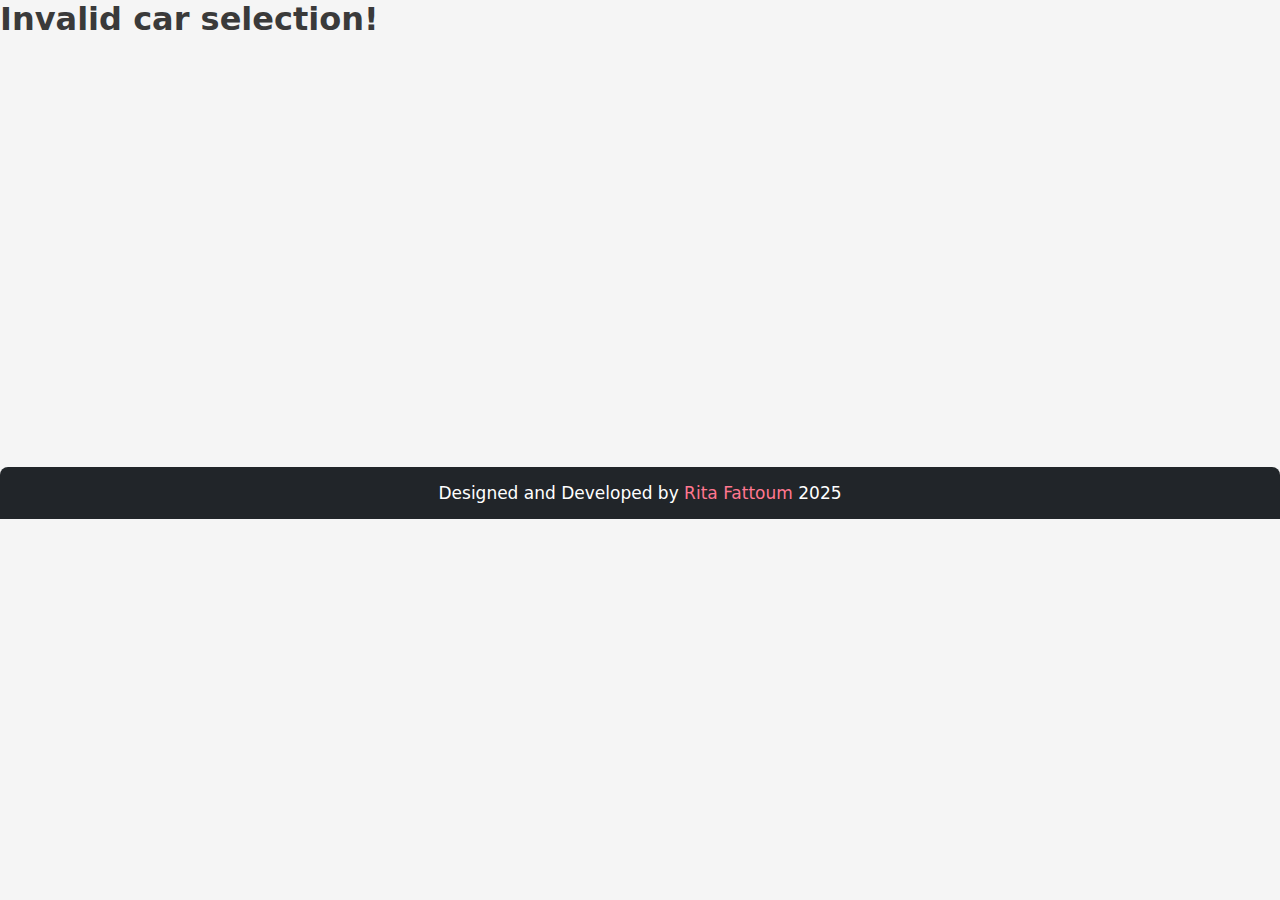
<file: pages/car-details.html>
<!DOCTYPE html>
<html lang="en">
  <head>
    <meta charset="UTF-8" />
    <meta name="viewport" content="width=device-width, initial-scale=1.0" />
    <title>Car Details</title>
    <link
      rel="shortcut icon"
      href="../images/car-side-solid.svg"
      type="image/x-icon"
    />
    <link
      rel="stylesheet"
      href="https://cdnjs.cloudflare.com/ajax/libs/font-awesome/6.7.2/css/all.min.css"
      integrity="sha512-Evv84Mr4kqVGRNSgIGL/F/aIDqQb7xQ2vcrdIwxfjThSH8CSR7PBEakCr51Ck+w+/U6swU2Im1vVX0SVk9ABhg=="
      crossorigin="anonymous"
      referrerpolicy="no-referrer"
    />
    <link rel="stylesheet" href="../css/global.css" />
    <link rel="stylesheet" href="../css/header.css" />
    <link rel="stylesheet" href="../css/footer.css" />
    <link rel="stylesheet" href="../css/pages/car-details.css" />
    <script src="../js/car-details.js"></script>
  </head>
  <body
    style="
      height: 100vh;
      display: grid;
      align-items: center;
      grid-template-rows: auto 1fr auto;
    "
  >
    <div id="headerContainer"></div>
    <script src="/js/header.js"></script>

    <main style="text-align: center" class="flex">
      <img id="car-image" src="" alt="Car Image" />
      <div class="car-details">
        <div style="justify-content: space-between" class="flex">
          <h2 id="car-title">Car Name</h2>
          <p id="car-price" class="price">$14.99</p>
        </div>

        <p id="car-description" class="description">
          Lorem ipsum dolor, sit amet consectetur adipisicing elit. Illum minima
          praesentium similique aspernatur animi aliquam ut, aut a nihil velit
          numquam consectetur voluptate, voluptates laboriosam? Excepturi velit
          facilis quis id.
        </p>

        <button class="reserve flex" onclick="window.history.back()">
          <i class="fa-solid fa-circle-check"></i>
          Reserve
        </button>
      </div>
    </main>

    <script>
      const urlParams = new URLSearchParams(window.location.search);
      const carIndex = urlParams.get("index");

      if (carIndex !== null) {
        const cars = JSON.parse(localStorage.getItem("cars"));
        const car = cars[carIndex];

        if (car) {
          document.getElementById("car-title").innerText = car.title;
          document.getElementById("car-image").src = car.image;
          document.getElementById("car-image").alt = car.title;
          document.getElementById("car-description").innerText =
            car.description;
          document.getElementById(
            "car-price"
          ).innerText = `Price: ${car.price}`;
        } else {
          document.body.innerHTML = "<h1>Car not found!</h1>";
        }
      } else {
        document.body.innerHTML = "<h1>Invalid car selection!</h1>";
      }
    </script>
    <footer>
      Designed and Developed by
      <span>Rita Fattoum</span>
      2025
    </footer>
  </body>
</html>
</file>
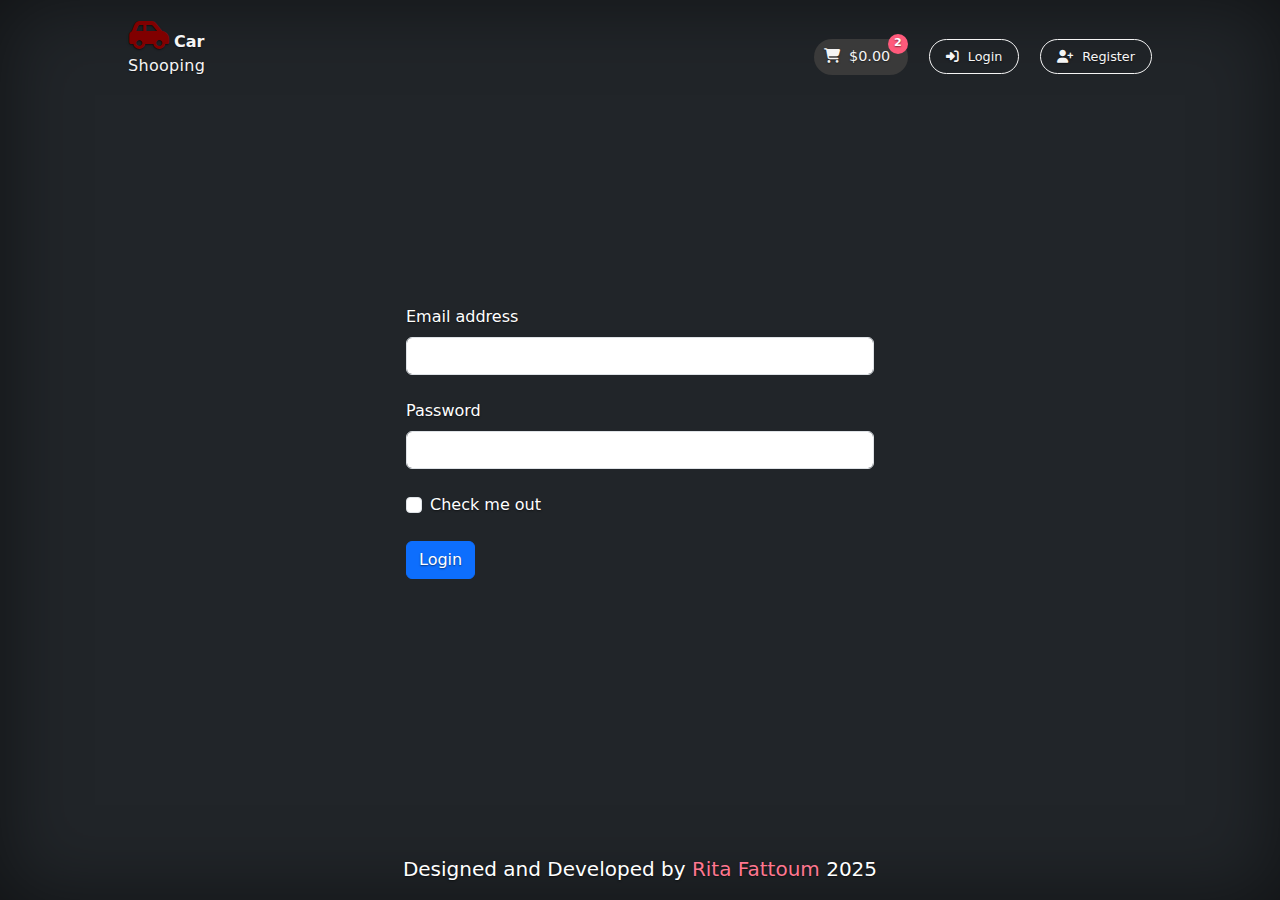
<file: pages/login.html>
<!DOCTYPE html>
<html lang="en">
  <head>
    <meta charset="UTF-8" />
    <meta name="viewport" content="width=device-width, initial-scale=1.0" />
    <title>Login</title>
    <link
      rel="shortcut icon"
      href="../images/car-side-solid.svg"
      type="image/x-icon"
    />
    <link
      rel="stylesheet"
      href="https://cdnjs.cloudflare.com/ajax/libs/font-awesome/6.7.2/css/all.min.css"
      integrity="sha512-Evv84Mr4kqVGRNSgIGL/F/aIDqQb7xQ2vcrdIwxfjThSH8CSR7PBEakCr51Ck+w+/U6swU2Im1vVX0SVk9ABhg=="
      crossorigin="anonymous"
      referrerpolicy="no-referrer"
    />
    <link rel="stylesheet" href="../css/bootstrap.min.css" />
    <link rel="stylesheet" href="../css/global.css" />
    <link rel="stylesheet" href="../css/header.css" />
    <link rel="stylesheet" href="../css/footer.css" />
    <style>
      body {
        align-items: center;

        text-shadow: 0 0.05rem 0.1rem rgba(0, 0, 0, 0.5);
        box-shadow: inset 0 0 5rem rgba(0, 0, 0, 0.5);
      }

      main {
        max-width: 500px;
      }

      footer {
        background-color: transparent;
      }
    </style>
  </head>
  <body
    style="height: 100vh; display: grid; grid-template-rows: auto 1fr auto"
    class="text-center text-bg-dark"
  >
    <div id="headerContainer"></div>
    <script src="/js/header.js"></script>

    <main class="px-3">
      <form style="text-align: left">
        <div class="mb-4">
          <label for="exampleInputEmail1" class="form-label"
            >Email address</label
          >
          <input
            type="text"
            class="form-control"
            id="exampleInputEmail1"
            aria-describedby="emailHelp"
          />
        </div>
        <div class="mb-4">
          <label for="exampleInputPassword1" class="form-label">Password</label>
          <input
            type="password"
            class="form-control"
            id="exampleInputPassword1"
          />
        </div>
        <div class="mb-4 form-check">
          <input type="checkbox" class="form-check-input" id="exampleCheck1" />
          <label class="form-check-label" for="exampleCheck1"
            >Check me out</label
          >
        </div>
        <button type="submit" class="btn btn-primary">Login</button>
      </form>
    </main>

    <footer class="lead">
      Designed and Developed by
      <span>Rita Fattoum</span>
      2025
    </footer>
  </body>
</html>
</file>
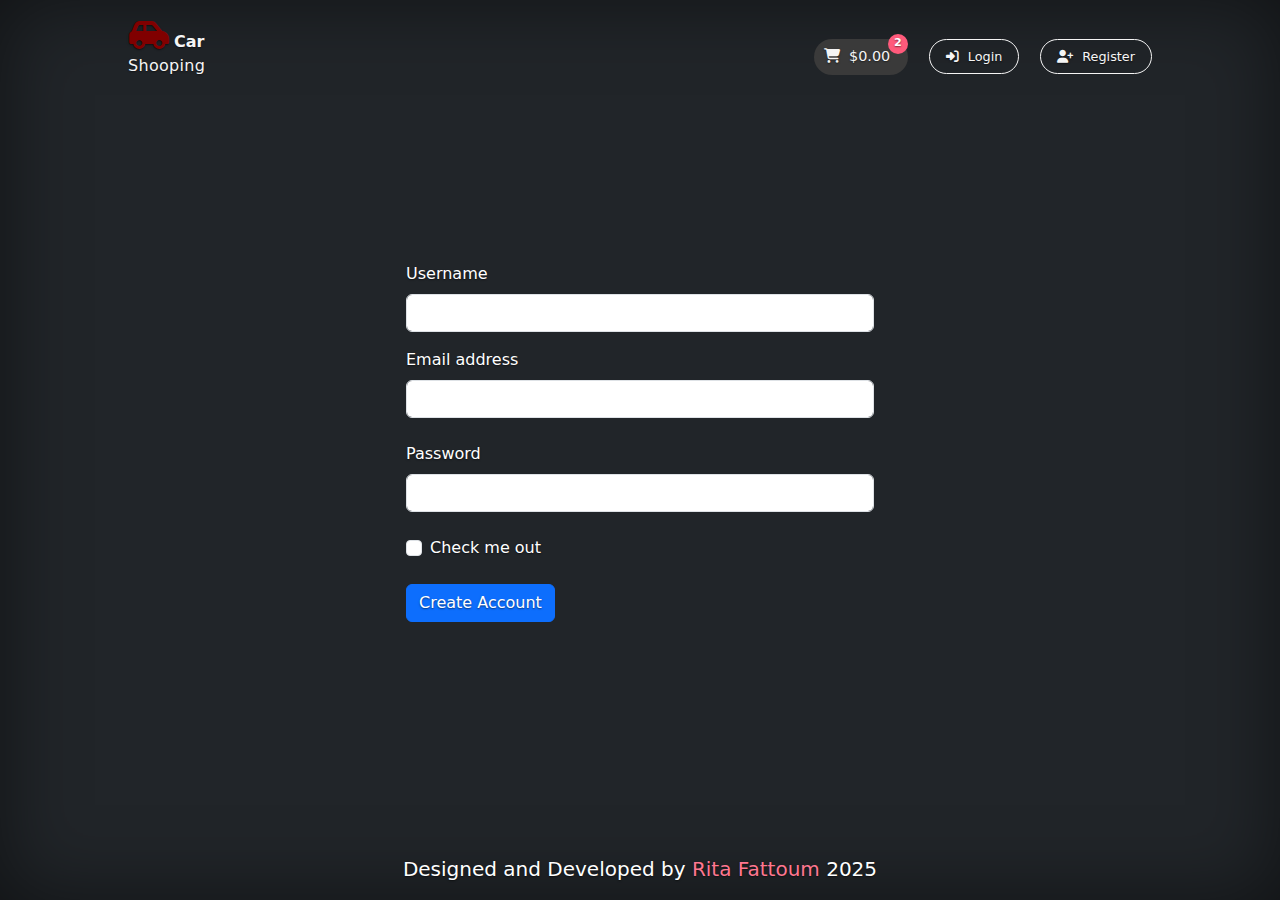
<file: pages/register.html>
<!DOCTYPE html>
<html lang="en">
  <head>
    <meta charset="UTF-8" />
    <meta name="viewport" content="width=device-width, initial-scale=1.0" />
    <title>Register</title>
    <link
      rel="shortcut icon"
      href="../images/car-side-solid.svg"
      type="image/x-icon"
    />
    <link
      rel="stylesheet"
      href="https://cdnjs.cloudflare.com/ajax/libs/font-awesome/6.7.2/css/all.min.css"
      integrity="sha512-Evv84Mr4kqVGRNSgIGL/F/aIDqQb7xQ2vcrdIwxfjThSH8CSR7PBEakCr51Ck+w+/U6swU2Im1vVX0SVk9ABhg=="
      crossorigin="anonymous"
      referrerpolicy="no-referrer"
    />
    <link rel="stylesheet" href="../css/bootstrap.min.css" />
    <link rel="stylesheet" href="../css/global.css" />
    <link rel="stylesheet" href="../css/header.css" />
    <link rel="stylesheet" href="../css/footer.css" />
    <style>
      body {
        text-shadow: 0 0.05rem 0.1rem rgba(0, 0, 0, 0.5);
        box-shadow: inset 0 0 5rem rgba(0, 0, 0, 0.5);
      }

      main {
        max-width: 500px;
      }

      footer{
        background-color: transparent;
      }
    </style>
  </head>
  <body
    style="
      height: 100vh;
      display: grid;
      grid-template-rows: auto 1fr auto;
      align-items: center;
    "
    class="text-center text-bg-dark"
  >
    <div id="headerContainer"></div>
    <script src="/js/header.js"></script>
    <main class="px-3">
      <form style="text-align: left">
        <div class="mb-3">
          <label for="username" class="form-label">Username</label>
          <input
            type="email"
            class="form-control"
            id="username"
            aria-describedby="emailHelp"
          />
        </div>
        <div class="mb-4">
          <label for="exampleInputEmail1" class="form-label"
            >Email address</label
          >
          <input
            type="text"
            class="form-control"
            id="exampleInputEmail1"
            aria-describedby="emailHelp"
          />
        </div>
        <div class="mb-4">
          <label for="exampleInputPassword1" class="form-label">Password</label>
          <input
            type="password"
            class="form-control"
            id="exampleInputPassword1"
          />
        </div>
        <div class="mb-4 form-check">
          <input type="checkbox" class="form-check-input" id="exampleCheck1" />
          <label class="form-check-label" for="exampleCheck1"
            >Check me out</label
          >
        </div>
        <button type="submit" class="btn btn-primary">Create Account</button>
      </form>
    </main>

    <footer class="lead">
      Designed and Developed by
      <span>Rita Fattoum</span>
      2025
    </footer>
  </body>
</html>
</file>
<file: css/global.css>
.border{
  border: red;
}
/* 
///////////////////////////////////////
            colors
///////////////////////////////////////
*/

:root {
  --bodyBG: #f5f5f5;
  --bodyFont: #3a3a3a;
  --red: #800000;
  --gold: #daa520;
  --blue: #007bff;
  --green: #00ff7f;
  --footerBG: #212529;
  --white: #fff;
  
}

.dark {
  --bodyBG: #3a3a3a;
  --bodyFont: #f5f5f5;
}

body {
  background-color: var(--bodyBG);
  color: var(--bodyFont);
}

/* 
///////////////////////////////////////
            My classes
///////////////////////////////////////
*/
.border {
  border: 4px solid red;
}

.flex {
  display: flex;
  align-items: center;
}

/* 
///////////////////////////////////////
            General style
///////////////////////////////////////
*/

* {
  margin: 0;
  padding: 0;
}

html {
  font-family: system-ui, -apple-system, "Roboto", sans-serif;
  box-sizing: border-box;
  scrollbar-color: #3d4a59 #d3cdd1;
  scroll-behavior: smooth;
}

main{
  width: 80%;
  margin-inline: auto;
}

@media (width < 600px) {
  main{
    width: 100%;
  }
}

*,
* :before,
*:after {
  box-sizing: inherit;
}

::-webkit-scrollbar {
  width: 0.88rem;
}

::-webkit-scrollbar-track {
  border: 7px, solid, #292c3b;
  box-shadow: inset 0 0 2.5px 2px rgba(0, 0, 0, 0.5);
  border-radius: 4px;
  background-color: #d4d4d8;
}

::-webkit-scrollbar-thumb {
  background: #999;
  border-radius: 2px;
}

::-webkit-scrollbar-thumb:hover {
  background: #555;
}

/* 
///////////////////////////////////////
            HTML elements
///////////////////////////////////////
*/

a,
button {
  all: unset;
  display: inline-block;
  transition: 0.2s;
}

button:active,
a:active {
  scale: 0.9;
}

button:hover,
a:hover {
  cursor: pointer;
}

li {
  list-style: none;
}

/* 
///////////////////////////////////////
    General style for this priject
///////////////////////////////////////
*/

.fa-solid {
  color: var(--bodyFont);
}
</file>
<file: css/header.css>
header.flex {
  justify-content: space-between;
  padding-inline: 10%;
  padding-top: 1.2rem;

  & .links .fa-solid {
    margin-right: 0.3rem;
    color: var(--bodyBG);
  }

  & .login:hover .fa-solid {
    color: var(--red);
  }
  & .register:hover .fa-solid {
    color: var(--red);
  }
  & .login {
    margin-inline: 1rem;
  }

  & .login,
  & .register {
    border: 1px, solid, var(--bodyBG);
    padding: 0.44rem 1rem;
    border-radius: 55px;
    font-size: 0.8rem;
    font-weight: 500;
    color: var(--bodyBG);
  }

  & .login:hover,
  & .register:hover {
    background-color: var(--bodyBG);
    color: var(--red);
    border: var(--bodyBG);
  }

  & .cart {
    background-color: var(--bodyFont);
    color: var(--bodyBG);
    font-size: 0.9rem;
    padding: 0.44rem 1.1rem 0.44rem 0.6rem;
    border-radius: 55px;
  }

  & .cart .fa-solid {
    color: var(--bodyBG);
  }

  & .products-number {
    position: absolute;
    right: 0;
    top: -5px;
    font-size: 0.7rem;
    font-weight: bold;
    background-color: rgb(255, 90, 123);
    width: 20px;
    height: 20px;
    color: #fff;
    display: flex;
    align-items: center;
    justify-content: center;
    border-radius: 50%;
  }

  /* 
///////////////////////////////////////
    left section (logo)
///////////////////////////////////////
*/

  & .logo{
    color: var(--bodyBG);
    & .fa-car-side {
      color: var(--red);
    }
  }
  & .logo:hover{
    scale: 0.95;
  }
  & .fa-car-side {
    font-size: 2rem;
  }
  & .fa-car-side:hover {
    color: var(--bodyFont);
  }
}

@media (width < 600px) {
  header.flex {
    justify-content: center;
    padding-inline: 0;

    .links {
      display: flex;
      flex-wrap: wrap;
      justify-content: center;
      gap: 1rem;
    }

    .logo {
      display: none;
    }
  }
}


  /* 
///////////////////////////////////////
    when scroll down on the home page
///////////////////////////////////////
*/
header.scroll-down{
  position: fixed;
  right: 0;
  left: 0;
  padding-bottom: 0.5rem;
  background-color: var(--footerBG);
  color: var(--white);
  z-index: 2;

  & .fa-car-side,
  & .fa-user-plus,
  & .fa-right-to-bracket{
    color: var(--white);
  }

  & .logo{
    font-size: 0.8rem;
  }

  & .logo .fa-car-side{
    font-size: 1.2rem;
  }
}
</file>
<file: css/footer.css>
footer{
    text-align: center;
    background-color: var(--footerBG);
    border-top-left-radius: 8px;
    border-top-right-radius: 8px;
    padding-block: 1rem;
    margin-top: 3rem;
    color: white;
    font-size: 17px;

    & span{
        color: #ff7790;
        text-transform: capitalize;
    }
}
</file>
<file: css/pages/car-details.css>
header.flex {
  background-color: var(--footerBG);
  color: var(--white);
  padding-block: 0.6rem;

  & .fa-solid {
    color: var(--white);
  }

  & .login,
  & .register {
    & .fa-solid {
      color: var(--bodyBG);
    }
  }

  & .login:hover,
  & .register:hover {
    border: 1px solid var(--gold);
    padding: 0.5rem 1.1rem;
    color: var(--gold);
    & .fa-solid {
      color: var(--gold);
    }
  }

  & .cart:hover {
    border: 1px solid var(--gold);
    padding: 0.5rem 1.1rem 0.5rem 0.7rem;
    color: var(--gold);
    & .fa-solid{
        color: var(--gold);
    }
  }

  & .logo:hover {
    scale: 0.95;
  }
}

main.flex {
  max-width: 800px;
  box-shadow: 0px -1px 1px -1px rgba(0, 0, 0, 0.2),
    0px 1px 1px 0px rgba(0, 0, 0, 0.14), 0px 1px 3px 0px rgba(0, 0, 0, 0.12);
  border-radius: 0.4rem;
  background-color: var(--white);

  & img {
    width: 40%;
    height: 260px;
    border-radius: 0.4rem;
  }

  & .price {
    font-size: 1.22rem;
    font-weight: bold;
    color: var(--red);
  }

  & .car-details {
    margin: 1.1rem;
  }

  & .description {
    margin-block: 1.2rem;
    line-height: 1.44rem;
    text-align: left;
    text-wrap: balance;
  }

  & .reserve {
    background-color: var(--gold);
    color: var(--bodyFont);
    border-radius: 4px;
    padding: 6px 8px;
    font-size: 0.9rem;
    gap: 0.33rem;
  }
}

@media (width < 800px) {
  main.flex {
    flex-wrap: wrap;

    & img {
      margin-inline: auto;
      width: 260px;
    }

    & .car-details {
      margin-bottom: 2.5rem;
      margin-bottom: 1.3rem;
    }
  }
}
</file>
